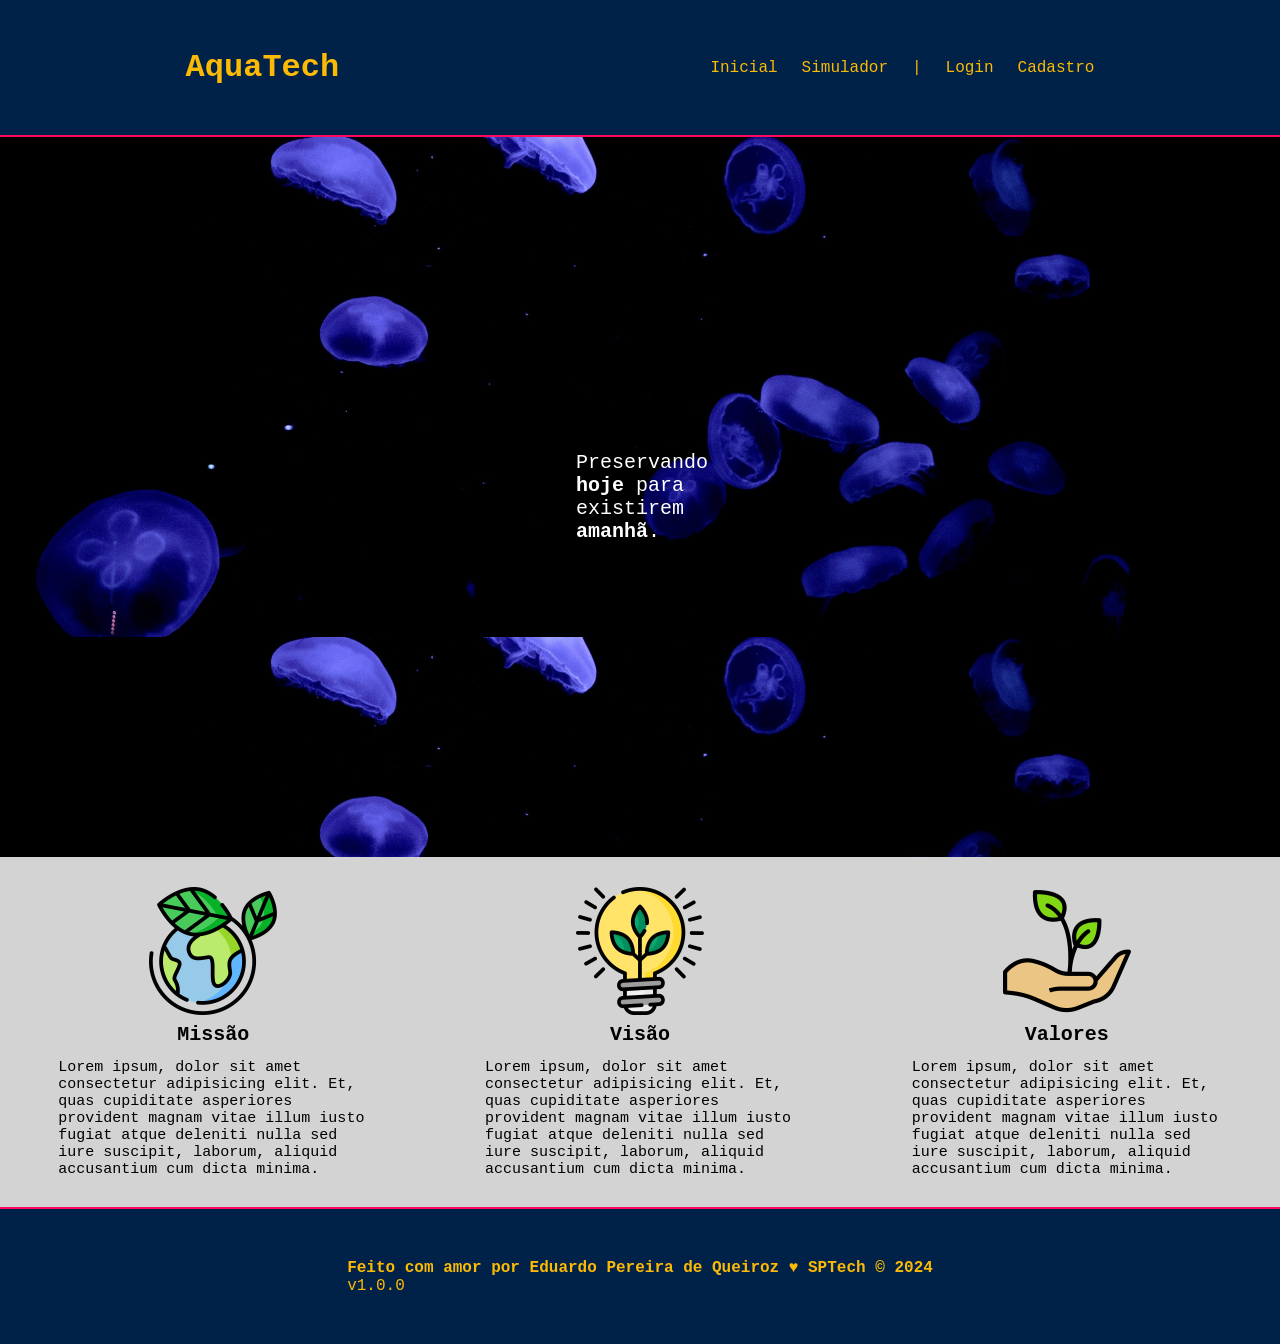
<file: aquatech-somente-html/public/index.html>
<!DOCTYPE html>
<html lang="en">

<head>
    <meta charset="UTF-8">
    <meta http-equiv="X-UA-Compatible" content="IE=edge">
    <meta name="viewport" content="width=device-width, initial-scale=1.0">

    <title>AquaTech | Página Inicial</title>

    <link rel="stylesheet" href="styles/style.css">
    <link rel="icon" href="assets/icon/favicon2.ico">
    <link rel="preconnect" href="https://fonts.gstatic.com">
</head>

<body>
    <div class="header">
      <div class="container">
        <h1 class="titulo">AquaTech</h1>
        <ul class="navbar">
          <li class="agora">
            <a href="#">Inicial</a>
          </li>
          <li>
            <a href="simulador.html">Simulador</a>
          </li>
          <li>|</li>
          <li>
            <a href="login.html">Login</a>
          </li>
          <li>
            <a href="cadastro.html">Cadastro</a>
          </li>
        </ul>
      </div>
    </div>
  
    <div class="banner">
      <div class="container">
        <p>Preservando <span class="destaque">hoje</span> para existirem <span class="destaque">amanhã</span>.</p>
      </div>
    </div>
  
    <div class="content">
      <div class="container">
        <div class="boxes">
          <div class="box">
            <img src="./assets/imgs/planet-earth_color.png">
            <h4>Missão</h4>
            <p>Lorem ipsum, dolor sit amet consectetur adipisicing elit. Et, quas cupiditate asperiores provident magnam
              vitae illum iusto fugiat atque deleniti nulla sed iure suscipit, laborum, aliquid accusantium cum dicta
              minima.</p>
          </div>
          <div class="box">
            <img src="./assets/imgs/lightbulb_color.png">
            <h4>Visão</h4>
            <p>Lorem ipsum, dolor sit amet consectetur adipisicing elit. Et, quas cupiditate asperiores provident magnam
              vitae illum iusto fugiat atque deleniti nulla sed iure suscipit, laborum, aliquid accusantium cum dicta
              minima.</p>
          </div>
          <div class="box">
            <img src="assets/imgs/growth_color.png">
            <h4>Valores</h4>
            <p>Lorem ipsum, dolor sit amet consectetur adipisicing elit. Et, quas cupiditate asperiores provident magnam
              vitae illum iusto fugiat atque deleniti nulla sed iure suscipit, laborum, aliquid accusantium cum dicta
              minima.</p>
          </div>
        </div>
      </div>
    </div>
  
    <footer class="footer">
      <div class="container">
        <h4>Feito com amor por Eduardo Pereira de Queiroz &hearts; SPTech &copy; 2024</h4>
        <span class="version">v1.0.0</span>
      </div>
    </footer>
  </body>

</html>
</file>
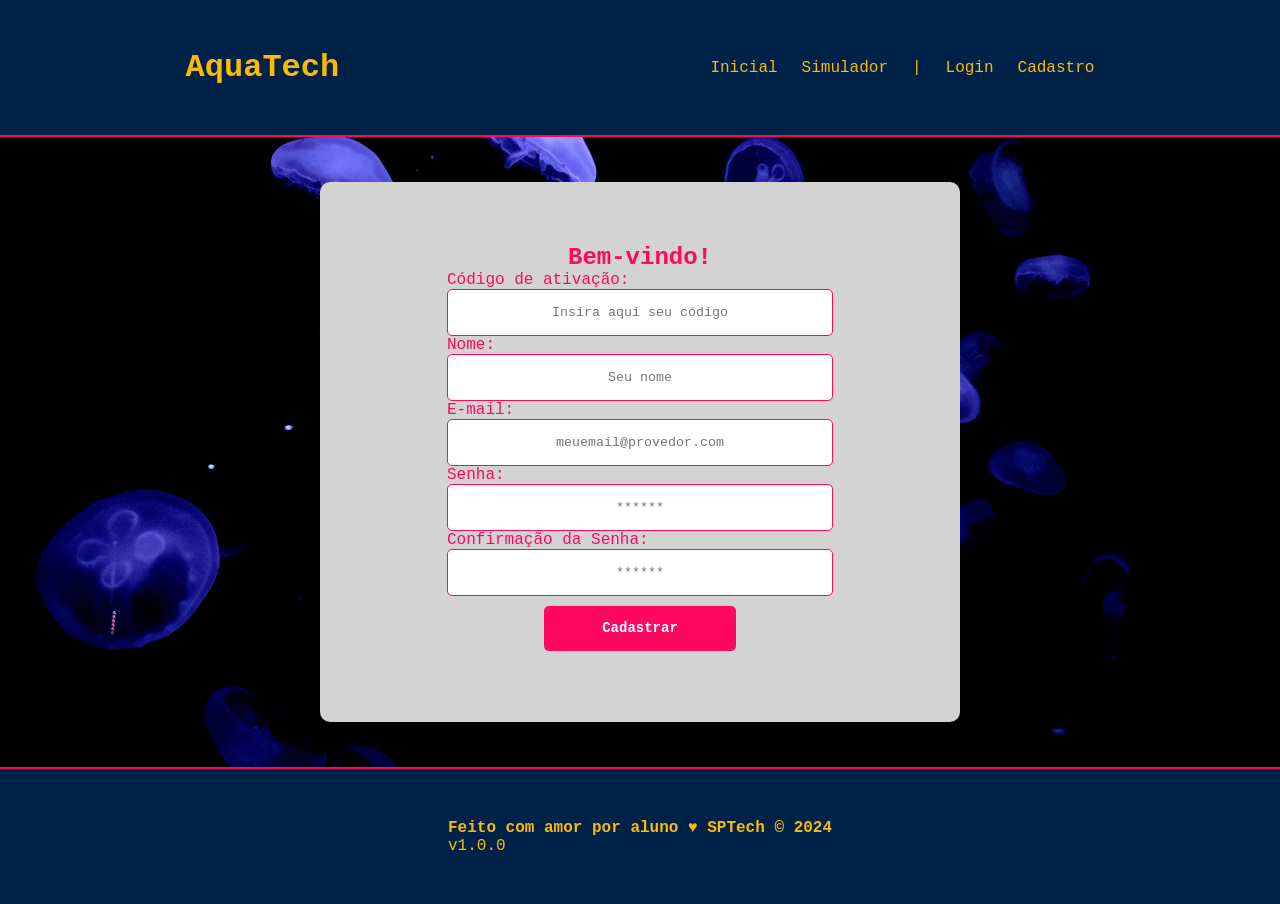
<file: aquatech-somente-html/public/cadastro.html>
<!DOCTYPE html>
<html lang="pt-br">

<head>
  <meta charset="UTF-8" />
  <meta http-equiv="X-UA-Compatible" content="IE=edge" />
  <meta name="viewport" content="width=device-width, initial-scale=1.0" />

  <title>AquaTech | Cadastro</title>

  <link rel="stylesheet" href="styles/style.css" />
  <link rel="icon" href="assets/icon/favicon2.ico" />
  <link rel="preconnect" href="https://fonts.gstatic.com" />
</head>

<body>
  <!--header inicio-->
  <div class="header">
    <div class="container">
      <h1 class="titulo">AquaTech</h1>
      <ul class="navbar">
        <li>
          <a href="index.html">Inicial</a>
        </li>
        <li>
          <a href="simulador.html">Simulador</a>
        </li>
        <li>|</li>
        <li>
          <a href="login.html">Login</a>
        </li>
        <li class="agora">
          <a href="#">Cadastro</a>
        </li>
      </ul>
    </div>
  </div>
  <!--header fim-->

  <div class="main">
    <div class="login">

      <div class="container">
        <div class="card card-cadastro">
          <h2>Bem-vindo!</h2>
          <div class="formulario">
            <div class="campo">
              <span>Código de ativação:</span>
              <input id="codigo_input" type="text" placeholder="Insira aqui seu código" />
            </div>
            <div class="campo">
              <span>Nome:</span>
              <input id="nome_input" type="text" placeholder="Seu nome" />
            </div>
            <div class="campo">
              <span>E-mail:</span>
              <input id="email_input" type="text" placeholder="meuemail@provedor.com" />
            </div>
            <div class="campo">
              <span>Senha:</span>
              <input id="senha_input" type="password" placeholder="******" />
            </div>
            <div class="campo">
              <span>Confirmação da Senha:</span>
              <input id="confirmacao_senha_input" type="password" placeholder="******" />
            </div>
            <button class="botao">Cadastrar</button>
          </div>
        </div>
      </div>
    </div>
  </div>

  <!--footer inicio-->
  <div class="footer">
    <div class="container">
      <h4>Feito com amor por aluno &hearts; SPTech &copy; 2024</h4>
      <span class="version">v1.0.0</span>
    </div>
  </div>
  <!--footer fim-->
</body>

</html>
</file>
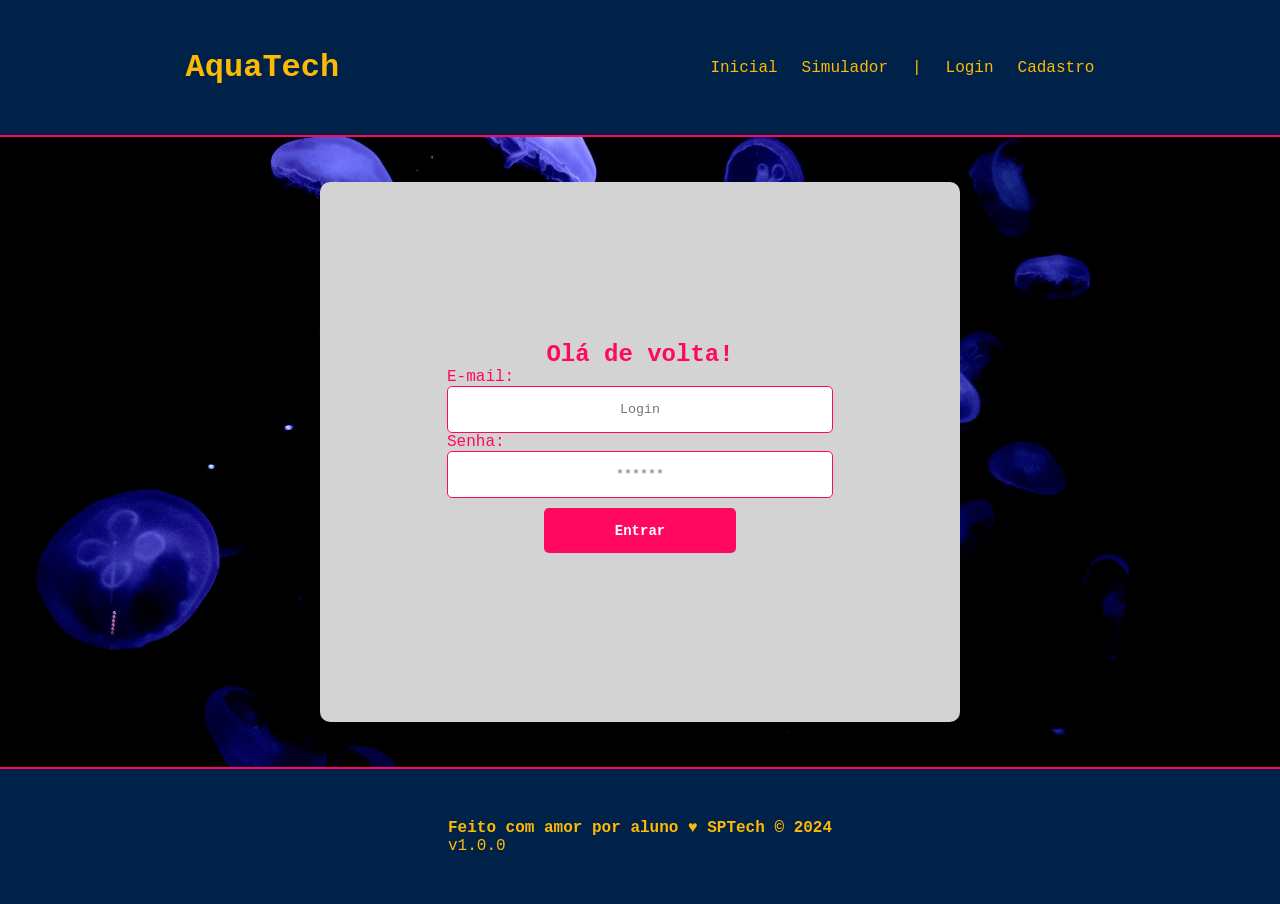
<file: aquatech-somente-html/public/login.html>
<!DOCTYPE html>
<html lang="pt-br">

<head>
    <meta charset="UTF-8">
    <meta http-equiv="X-UA-Compatible" content="IE=edge">
    <meta name="viewport" content="width=device-width, initial-scale=1.0">

    <title>AquaTech | Login</title>

    <link rel="stylesheet" href="styles/style.css">
    <link rel="icon" href="assets/icon/favicon2.ico">
    <link rel="preconnect" href="https://fonts.gstatic.com">
</head>

<body>

    <!--Header-->

    <div class="header">
        <div class="container">
            <h1 class="titulo">AquaTech</h1>
            <ul class="navbar">
                <li>
                    <a href="index.html">Inicial</a>
                </li>
                <li>
                    <a href="simulador.html">Simulador</a>
                </li>
                <li>|</li>
                <li class="agora">
                    <a href="#">Login</a>
                </li>
                <li>
                    <a href="cadastro.html">Cadastro</a>
                </li>
            </ul>
        </div>
    </div>

    <div class="main">
        <div class="login">
  
        <div class="container">
            <div class="card card-login">
                <h2>Olá de volta!</h2>
                <div class="formulario">
                    <div class="campo">
                        <span>E-mail:</span>
                        <input id="email_input" type="text" placeholder="Login">
                    </div>
                    <div class="campo">
                        <span>Senha:</span>
                        <input id="senha_input" type="password" placeholder="******">
                    </div>
                    <button class="botao">Entrar</button>
                </div>

            </div>
        </div>
    </div>
    </div>

    <!--footer inicio-->
    <div class="footer">
        <div class="container">
            <h4>Feito com amor por aluno &hearts; SPTech &copy; 2024</h4>
            <span class="version">v1.0.0</span>
        </div>
    </div>
    <!--footer fim-->

</body>

</html>
</file>
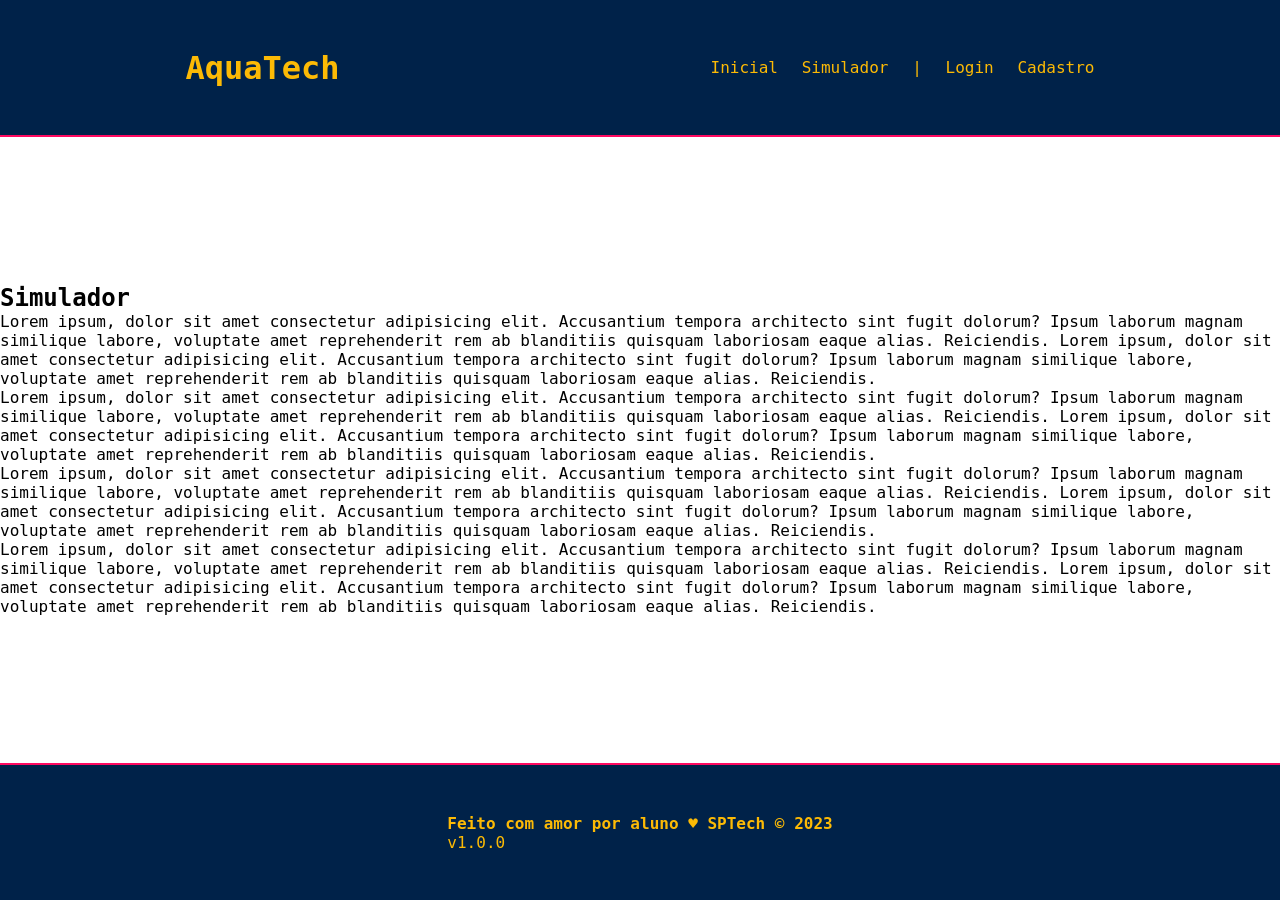
<file: aquatech-somente-html/public/simulador.html>
<!DOCTYPE html>
<html lang="pt-br">

<head>
    <meta charset="UTF-8">
    <meta http-equiv="X-UA-Compatible" content="IE=edge">
    <meta name="viewport" content="width=device-width, initial-scale=1.0">

    <title>AquaTech | Simulador</title>

    <link rel="stylesheet" href="styles/style.css">
    <link rel="icon" href="assets/icon/favicon2.ico">
    <link rel="preconnect" href="https://fonts.gstatic.com">
</head>

<body>

    <!--header inicio-->
    <div class="header">
        <div class="container">
            <h1 class="titulo">AquaTech</h1>
            <ul class="navbar">
                <li>
                    <a href="./index.html">Inicial</a>
                </li>
                <li class="agora">
                    <a href="#">Simulador</a>
                </li>
                <li>|</li>
                <li>
                    <a href="./login.html">Login</a>
                </li>
                <li>
                    <a href="./cadastro.html">Cadastro</a>
                </li>
            </ul>
        </div>
    </div>


    <!-- simulador inicio -->
    <div class="simulador">
        <div class="container">
            <h2>Simulador</h2>
            <p>Lorem ipsum, dolor sit amet consectetur adipisicing elit. Accusantium tempora architecto sint fugit
                dolorum? Ipsum laborum magnam similique labore, voluptate amet reprehenderit rem ab blanditiis quisquam
                laboriosam eaque alias. Reiciendis. Lorem ipsum, dolor sit amet consectetur adipisicing elit.
                Accusantium tempora architecto sint fugit dolorum? Ipsum laborum magnam similique labore, voluptate amet
                reprehenderit rem ab blanditiis quisquam laboriosam eaque alias. Reiciendis.</p>
            <p>Lorem ipsum, dolor sit amet consectetur adipisicing elit. Accusantium tempora architecto sint fugit
                dolorum? Ipsum laborum magnam similique labore, voluptate amet reprehenderit rem ab blanditiis quisquam
                laboriosam eaque alias. Reiciendis. Lorem ipsum, dolor sit amet consectetur adipisicing elit.
                Accusantium tempora architecto sint fugit dolorum? Ipsum laborum magnam similique labore, voluptate amet
                reprehenderit rem ab blanditiis quisquam laboriosam eaque alias. Reiciendis.</p>
            <p>Lorem ipsum, dolor sit amet consectetur adipisicing elit. Accusantium tempora architecto sint fugit
                dolorum? Ipsum laborum magnam similique labore, voluptate amet reprehenderit rem ab blanditiis quisquam
                laboriosam eaque alias. Reiciendis. Lorem ipsum, dolor sit amet consectetur adipisicing elit.
                Accusantium tempora architecto sint fugit dolorum? Ipsum laborum magnam similique labore, voluptate amet
                reprehenderit rem ab blanditiis quisquam laboriosam eaque alias. Reiciendis.</p>
            <p>Lorem ipsum, dolor sit amet consectetur adipisicing elit. Accusantium tempora architecto sint fugit
                dolorum? Ipsum laborum magnam similique labore, voluptate amet reprehenderit rem ab blanditiis quisquam
                laboriosam eaque alias. Reiciendis. Lorem ipsum, dolor sit amet consectetur adipisicing elit.
                Accusantium tempora architecto sint fugit dolorum? Ipsum laborum magnam similique labore, voluptate amet
                reprehenderit rem ab blanditiis quisquam laboriosam eaque alias. Reiciendis.</p>

        </div>
    </div>
    <!-- simulador fim -->

    <!--footer inicio-->
    <div class="footer">
        <div class="container">
            <h4>Feito com amor por aluno &hearts; SPTech &copy; 2023</h4>
            <span class="version">v1.0.0</span>
        </div>
    </div>
    <!--footer fim-->


</body>

</html>
</file>
<file: aquatech-somente-html/public/styles/style.css>
/* Adicionar aqui toda a estilização criada para sua aplicação. */
/* Cores:
#0762c8 - Azul
#fcba05 - Amarelo
#ff0960 - Cereja
*/

*{
    margin: 0;
    padding: 0;;
    font-family: monospace, sans-serif;
}

body{
    display: flex;
    flex-direction: column;
    min-height: 100vh;
    justify-content: space-between;
}
/* HEADER */

.header, .footer{
    width: 100%;
    height: 15vh;

    background-color: #002249;
    color: #fcba05;
    display: flex;
    align-items: center;
    border-bottom: solid 2px #ff0960;
}

.header > .container{
    width: 100%;
    display: flex;
    flex-direction: row;
    justify-content: space-around;
}

.navbar{
    width: 30vw;
    display: flex;
    flex-direction: row;
    align-items: center;
    justify-content: space-between;
    text-decoration: none;
    list-style: none;
}

a{
    text-decoration: none;
    color: #fcba05;
    transition: border-bottom 3s;
}

a:hover {
    border-bottom: solid 1px #ff0960;
    
}

a:active{
    font-weight: bold;
}



/* BANNER */

.banner{
    height: 80vh;
    background-image: url(../assets/imgs/bg-jelly-fish-para-home.png);
    display: flex;
    color: #ffffff;
    font-size: 20px;
    justify-content: center;
    align-items: center;
}

.banner > .container{
    width: 10vw;
}

.destaque{
    font-weight: bold;
}

/* CONTENT */
.content{
    height: 350px;
    background-color: #d3d3d3;
}

.content > .container{
    width: 100vw;
}

.boxes{
    display: flex;
    justify-content: space-around;
}

.box{
    width: 25vw;
    font-size: 15px;
    display: flex;
    flex-direction: column;
    justify-content: space-between;
    align-items: center;
    padding: 30px;
}

.box > img{
    width: 10vw;
}

.box > p{
    margin: 5px;
}

.box > h4{
    margin: 8px;
    font-weight: bold;
    font-size: 20px;
}

/* FOOTER */

.footer{
    border-top: solid 2px #ff0960;
    border-bottom: 0;
    justify-content: center;
    align-self: flex-end;
}


/* PÁGINA DE LOGIN */

.login{
    display: flex;
    justify-content: center;
    align-items: center;
    background-color: #d3d3d3;
    border-radius: 10px;
    width: 50vw;
    height: 60vh;
    color: #ff0960;
}

.card{
    display: flex;
    flex-direction: column;
    justify-content: center; 
    width: 30vw;
    height: 40vh;

}

.card > h2{
    align-self: center;
}

.campo{
    display: flex;
    flex-direction: column;
}

input{
    width: 30vw;
    height: 5vh;
    background-color: #ffffff;
    border: solid 1px #ff0960;
    border-radius: 5px;
    text-align: center;
}

.formulario{
    display: flex;
    flex-direction: column;
    align-items: center;
}

button{
    margin: 10px;
    height: 5vh;
    width: 15vw;
    background-color: #ff0960;
    border: 0;
    border-radius: 5px;
    color: #ffffff;
    font-size: 14px;
    font-weight: bold;
}

button:hover {
    background-color: #ffffff;
    border: solid 1px #ff0960;
    color: #ff0960;
}

.main{
    display: flex;
    justify-content: center;
    align-items: center;
    background-image: url(../assets/imgs/bg-jelly-fish-para_outras_pags.png);
    height: 70vh;
}
</file>
